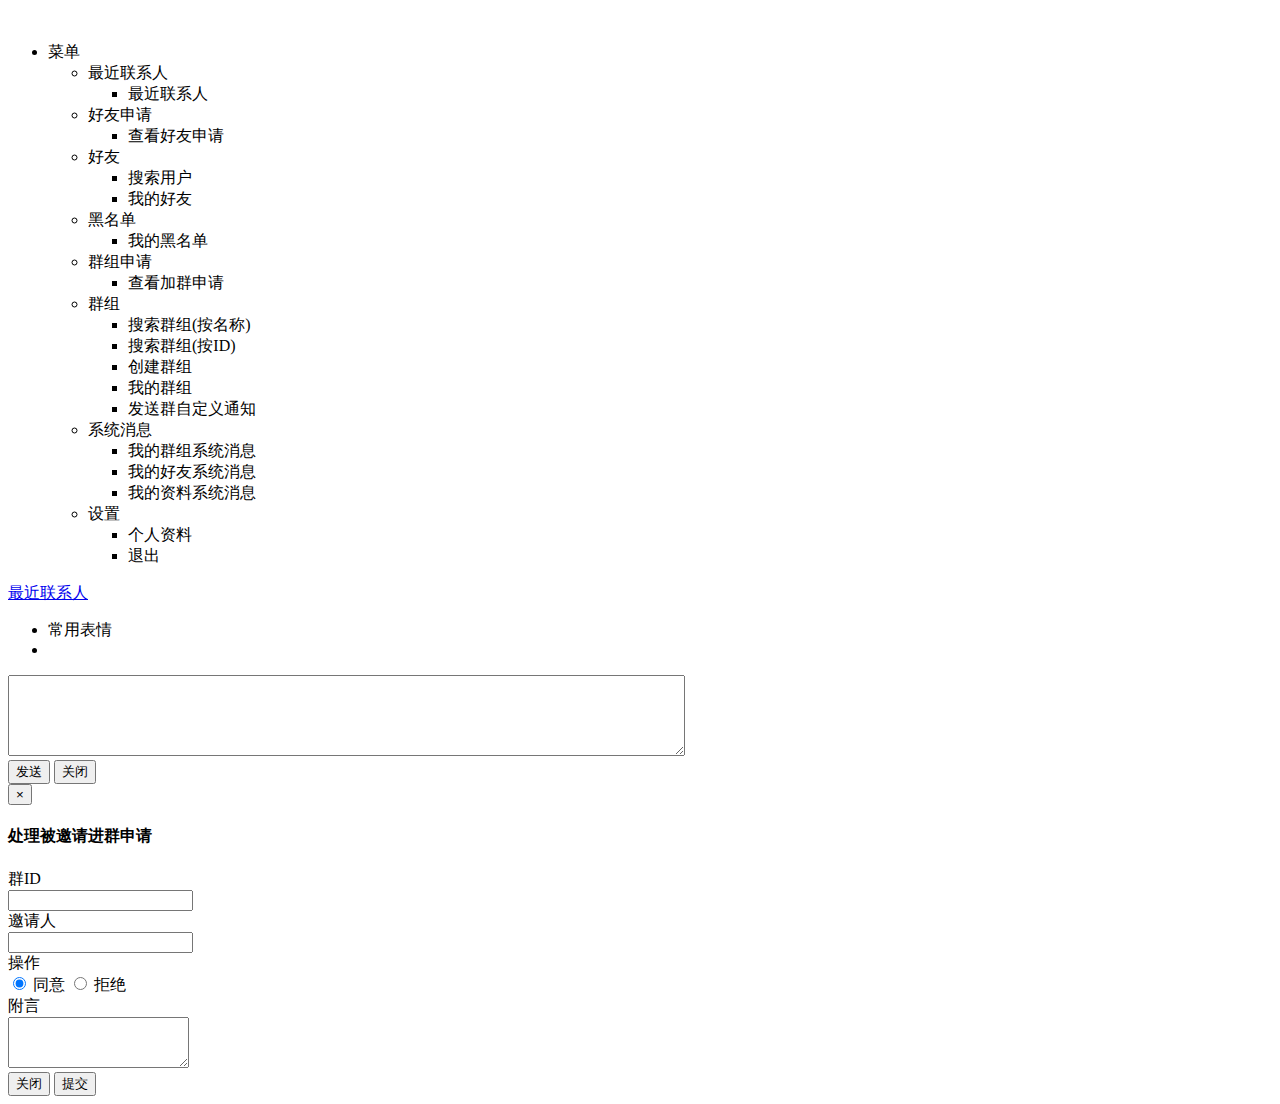
<file: index2.html>
<!DOCTYPE html>
<html lang="en">
<head>
    <meta charset="UTF-8">
    <title>Title</title>
</head>
<body>

<div class="aio" id="webim_demo">
    <div class="titlebar">
        <img id="p_my_face"/>
        <p id="t_my_name"></p>
        <ul id="t_my_menu">
            <li>菜单
                <ul>
                    <li>最近联系人
                        <ul>
                            <li id="getRecentContactListMenu" onclick="getRecentContactList()">最近联系人</li>
                        </ul>
                    </li>
                    <li>好友申请
                        <ul>
                            <li id="getPendencyMenu" onclick="getPendency(false)">查看好友申请</li>
                        </ul>
                    </li>
                    <li>好友
                        <ul>
                            <li id="searchProfileByUserIdMenu" onclick="searchProfileByUserIdClick()">搜索用户</li>
                            <li id="getAllFriendMenu" onclick="getMyFriend()">我的好友</li>
                        </ul>
                    </li>
                    <li>黑名单
                        <ul>
                            <li id="getBlackListMenu" onclick="getBlackList()">我的黑名单</li>
                        </ul>
                    </li>
                    <li>群组申请
                        <ul>
                            <li id="getApplyJoinGroupPendencyMenu" onclick="getApplyJoinGroupPendency()">查看加群申请</li>
                        </ul>
                    </li>
                    <li>群组
                        <ul>
                            <li id="searchGroupByNameMenu" onclick="searchGroupByNameMenuClick()">搜索群组(按名称)</li>
                            <li id="searchGroupMenu" onclick="searchGroupMenuClick()">搜索群组(按ID)</li>
                            <li id="createGroupMenu" onclick="createGroupMenuClick()">创建群组</li>
                            <li id="getMyGroupMenu" onclick="getMyGroup()">我的群组</li>
                            <li id="sendCustomGroupNofifyMenu" onclick="showSendCustomGroupNotifyDialog()">
                                发送群自定义通知
                            </li>
                        </ul>
                    </li>
                    <li>系统消息
                        <ul>
                            <li id="getMyGroupSystemsMenu" onclick="getMyGroupSystemMsgs()">我的群组系统消息</li>
                            <li id="getMyFriendSystemsMenu" onclick="getMyFriendSystemMsgs()">我的好友系统消息</li>
                            <li id="getMyProfileSystemsMenu" onclick="getMyProfileSystemMsgs()">我的资料系统消息</li>
                        </ul>
                    </li>
                    <li>设置
                        <ul>
                            <li id="setProfilePortraitMenu" onclick="setProfilePortraitClick()">个人资料</li>
                            <li id="quitMenu" onclick="quitClick()">退出</li>
                        </ul>
                    </li>
                </ul>
            </li>
        </ul>
    </div>

    <div class="sesspart">
        <div class="accordion" id="accordionContact">
            <div class="accordion-group">
                <div class="accordion-heading">
                    <a class="accordion-toggle" data-toggle="collapse" data-parent="#accordionContact"
                       href="#collapseRecentSession">
                        最近联系人
                    </a>
                </div>
                <div id="collapseRecentSession" class="accordion-body collapse in">
                    <div class="sesslist">
                    </div>
                </div>
            </div>
        </div>
    </div>

    <div class="chatpart">
        <div class="msgflow">
        </div>

        <span id="msg_end" style="overflow:hidden"></span>

        <div class="editbar">
            <a class="chat02_title_btn ctb01" title="选择表情" onclick="showEmotionDialog()"></a>
            <a class="chat02_title_btn ctb03" title="选择图片" onclick="selectPicClick()" href="#"> </a>
            <a class="chat02_title_btn ctb05" title="选择文件" onclick="selectFileClick()" href="#"> </a>
            <a class="chat02_title_btn ctb04" title="发送自定义消息" onclick="showEditCustomMsgDialog()" href="#"> </a>

            <div id="wl_faces_box" class="wl_faces_box">
                <div class="wl_faces_content">
                    <div class="title">
                        <ul>
                            <li class="title_name">常用表情</li>
                            <li class="wl_faces_close"><span onclick='turnoffFaces_box()'>&nbsp;</span></li>
                        </ul>
                    </div>
                    <div id="wl_faces_main" class="wl_faces_main">
                        <ul id="emotionUL">
                        </ul>
                    </div>
                </div>
                <div class="wlf_icon"></div>
            </div>
        </div>
        <textarea class="msgedit" id="send_msg_text" onkeydown="onTextareaKeyDown()" cols="82" rows="5"></textarea>

        <div class="sendbar">
            <button type="button" class="sendbtn" onclick="onSendMsg()">发送</button>
            <button type="button" class="closebtn" onclick="onClose()">关闭</button>
        </div>
    </div>


    <!-- 模态框（Modal） -->
    <div class="modal fade" id="handle_invite_join_group_request" tabindex="-1" role="dialog"
         aria-labelledby="handle_invite_join_group_request_label" aria-hidden="true" data-backdrop="static">
        <div class="modal-dialog">
            <div class="modal-content">
                <div class="modal-header">
                    <button type="button" class="close" data-dismiss="modal" aria-hidden="true">×
                    </button>
                    <h4 class="modal-title" id="handle_invite_join_group_request_label">
                        处理被邀请进群申请
                    </h4>
                </div>
                <div class="modal-body">

                    <form class="form-horizontal" role="form" onkeydown="if(event.keyCode==13)return false;">
                        <input type="hidden" id="hijg_authentication">
                        <input type="hidden" id="hijg_msg_key">
                        <input type="hidden" id="hijg_user_defined_field">

                        <input type="hidden" id="hijg_from_account">
                        <input type="hidden" id="hijg_msg_seq">
                        <input type="hidden" id="hijg_msg_random">

                        <div class="form-group">
                            <label for="hijg_group_id" class="col-sm-2 control-label">群ID</label>

                            <div class="col-sm-10">
                                <input type="text" class="form-control" id="hijg_group_id" placeholder=""
                                       readonly="readonly">
                            </div>
                        </div>
                        <div class="form-group">
                            <label for="hijg_to_account" class="col-sm-2 control-label">邀请人</label>

                            <div class="col-sm-10">
                                <input type="text" class="form-control" id="hijg_to_account" placeholder=""
                                       readonly="readonly">
                            </div>
                        </div>

                        <div class="form-group">
                            <label for="hijg_action_radio" class="col-sm-2 control-label">操作</label>

                            <div class="col-sm-10">
                                <label class="radio-inline">
                                    <input type="radio" name="hijg_action_radio" id="hijg_action_agree_radio"
                                           value="Agree" checked> 同意
                                </label>
                                <label class="radio-inline">
                                    <input type="radio" name="hijg_action_radio" id="hijg_action_reject_radio"
                                           value="Reject"> 拒绝
                                </label>

                            </div>
                        </div>

                        <div class="form-group">
                            <label for="hijg_approval_msg" class="col-sm-2 control-label">附言</label>

                            <div class="col-sm-10">
                                <textarea class="form-control" id="hijg_approval_msg" rows="3"></textarea>

                            </div>
                        </div>
                    </form>
                </div>
                <div class="modal-footer">
                    <button type="button" class="btn btn-default" data-dismiss="modal">
                        关闭
                    </button>
                    <button type="button" class="btn btn-primary" onclick="handleInviteJoinGroupRequest()">
                        提交
                    </button>
                </div>
            </div>
            <!-- /.modal-content -->
        </div>
        <!-- /.modal-dialog -->
    </div>
    <!-- /.modal -->

</div>

</body>
</html>
</file>
